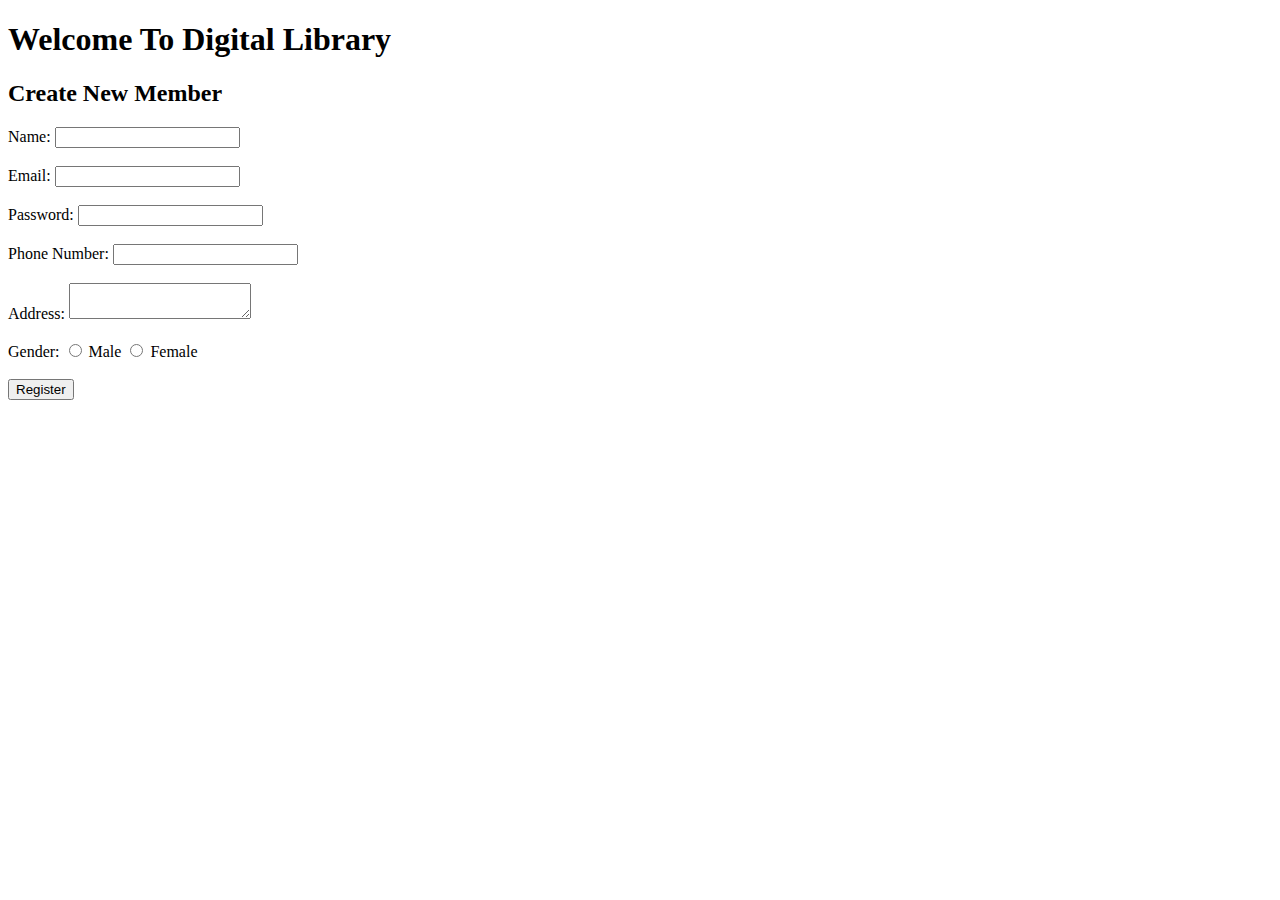
<file: 17_Web-Programming/Praktikum/Soal1.html>
<!DOCTYPE html>
<html lang="en">
<head>
    <meta charset="UTF-8">
    <meta name="viewport" content="width=device-width, initial-scale=1.0">
    <title>Welcome To Digital Library - Create New Member</title>
</head>
<body>
    <h1>Welcome To Digital Library</h1>
    <h2>Create New Member</h2>
    <form action="proses_pendaftaran.php" method="POST">
        <label for="name">Name:</label>
        <input type="text" id="name" name="name" required><br><br>

        <label for="email">Email:</label>
        <input type="email" id="email" name="email" required><br><br>

        <label for="password">Password:</label>
        <input type="password" id="password" name="password" required><br><br>

        <label for="phone">Phone Number:</label>
        <input type="tel" id="phone" name="phone" required><br><br>

        <label for="address">Address:</label>
        <textarea id="address" name="address" required></textarea><br><br>

        <label for="gender">Gender:</label>
        <input type="radio" id="male" name="gender" value="Male" required>
        <label for="male">Male</label>
        <input type="radio" id="female" name="gender" value="Female" required>
        <label for="female">Female</label><br><br>

        <input type="submit" value="Register">
    </form>
</body>
</html>
</file>
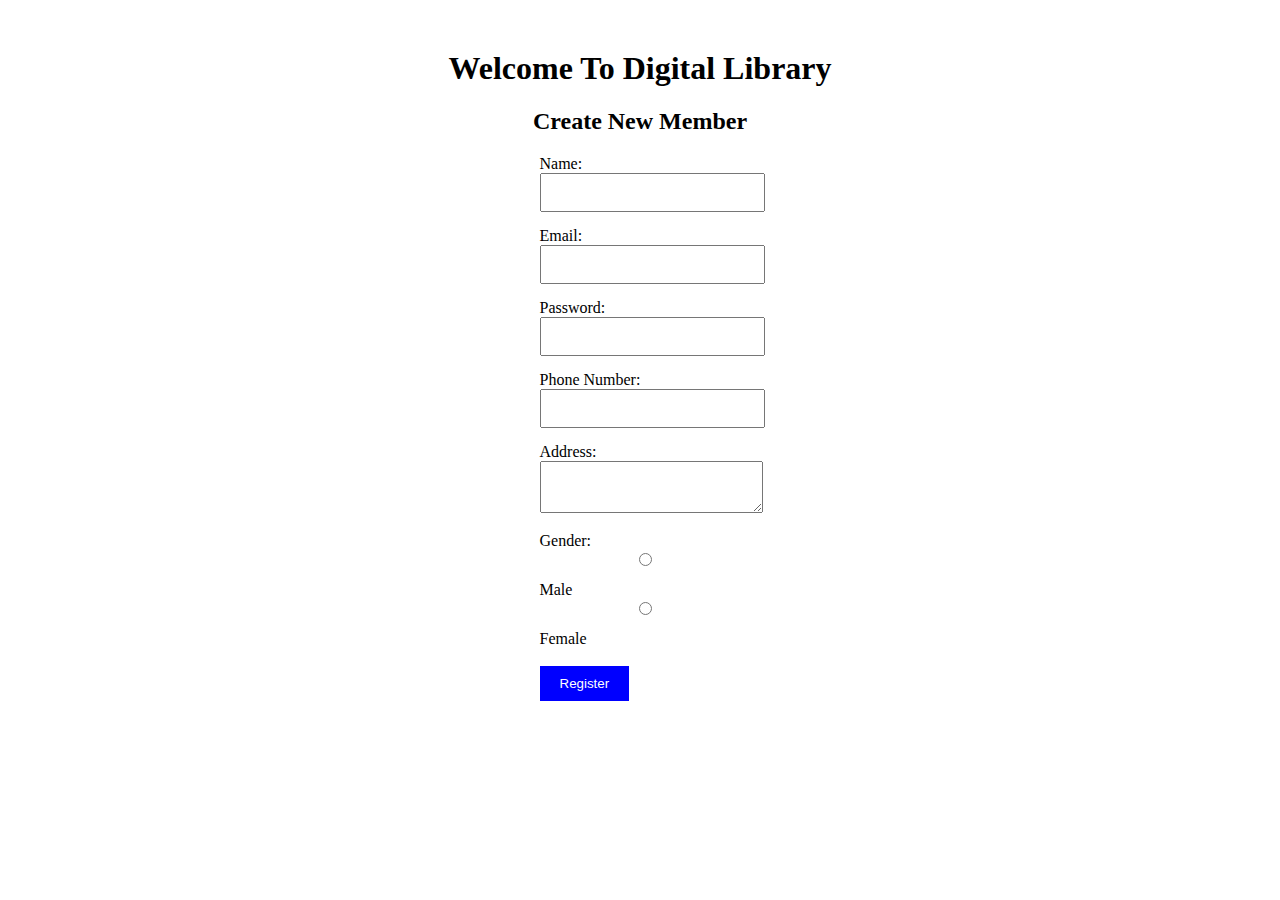
<file: 17_Web-Programming/Praktikum/Soal2.html>
<!DOCTYPE html>
<html lang="en">
<head>
    <meta charset="UTF-8">
    <meta name="viewport" content="width=device-width, initial-scale=1.0">
    <title>Welcome To Digital Library - Create New Member</title>
    <style>
        body {
            text-align: center;
        }

        h1 {
            margin-top: 50px;
        }

        form {
            display: inline-block;
            text-align: left;
        }

        label {
            display: block;
        }

        input[type="text"],
        input[type="email"],
        input[type="password"],
        input[type="tel"],
        textarea,
        input[type="radio"] {
            width: 100%;
            padding: 10px;
            margin-bottom: 15px;
        }

        input[type="submit"] {
            background-color: blue;
            color: white;
            padding: 10px 20px;
            border: none;
            cursor: pointer;
        }
    </style>
</head>
<body>
    <h1>Welcome To Digital Library</h1>
    <h2>Create New Member</h2>
    <form action="proses_pendaftaran.php" method="POST">
        <label for="name">Name:</label>
        <input type="text" id="name" name="name" required><br>

        <label for="email">Email:</label>
        <input type="email" id="email" name="email" required><br>

        <label for="password">Password:</label>
        <input type="password" id="password" name="password" required><br>

        <label for="phone">Phone Number:</label>
        <input type="tel" id="phone" name="phone" required><br>

        <label for="address">Address:</label>
        <textarea id="address" name="address" required></textarea><br>

        <label for="gender">Gender:</label>
        <input type="radio" id="male" name="gender" value="Male" required>
        <label for="male">Male</label>
        <input type="radio" id="female" name="gender" value="Female" required>
        <label for="female">Female</label><br>

        <input type="submit" value="Register">
    </form>
</body>
</html>
</file>
